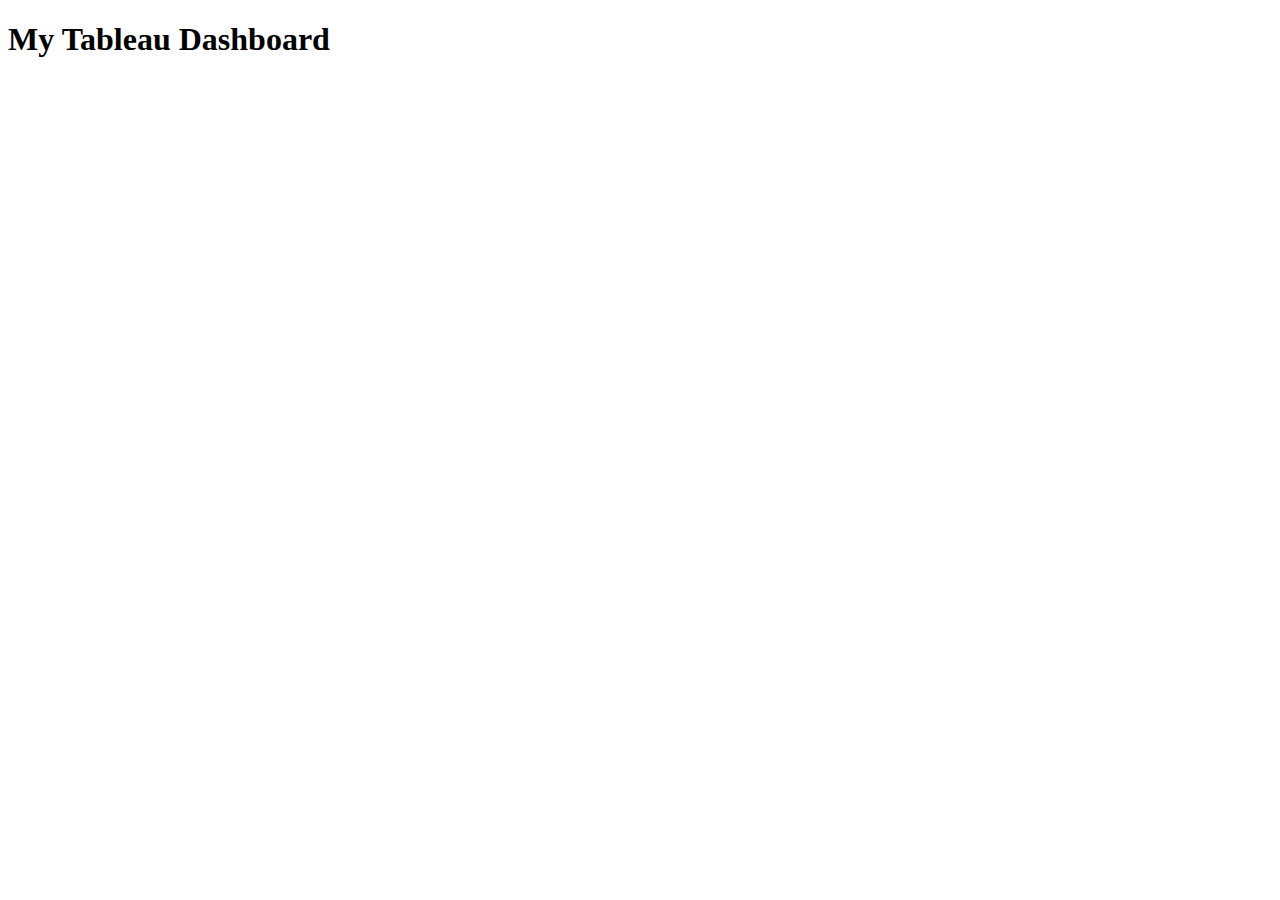
<file: boostrapt_test/tableau.html>
<!DOCTYPE html>
<html lang="en">
<head>
  <meta charset="UTF-8">
  <title>My Tableau Dashboard</title>
  <meta name="viewport" content="width=device-width, initial-scale=1.0">
</head>
<body>

  <h1>My Tableau Dashboard</h1>

  <!-- Tableau Embed Start -->
  <div class='tableauPlaceholder' id='viz1744353544803' style='position: relative'>
    <noscript>
      <a href='#'>
        <img alt='Tableau Dashboard' src='https://public.tableau.com/static/images/Pr/Project_17425008863080/Sheet8/1_rss.png' style='border: none' />
      </a>
    </noscript>
    <object class='tableauViz' style='display:none;'>
      <param name='host_url' value='https%3A%2F%2Fpublic.tableau.com%2F' />
      <param name='embed_code_version' value='3' />
      <param name='site_root' value='' />
      <param name='name' value='Project_17425008863080/Sheet8' />
      <param name='tabs' value='yes' />
      <param name='toolbar' value='yes' />
      <param name='static_image' value='https://public.tableau.com/static/images/Pr/Project_17425008863080/Sheet8/1.png' />
      <param name='animate_transition' value='yes' />
      <param name='display_static_image' value='yes' />
      <param name='display_spinner' value='yes' />
      <param name='display_overlay' value='yes' />
      <param name='display_count' value='yes' />
      <param name='language' value='en-US' />
    </object>
  </div>

  <script type='text/javascript'>
    var divElement = document.getElementById('viz1744353544803');
    var vizElement = divElement.getElementsByTagName('object')[0];
    vizElement.style.width = '100%';
    vizElement.style.height = (divElement.offsetWidth * 0.75) + 'px';

    var scriptElement = document.createElement('script');
    scriptElement.src = 'https://public.tableau.com/javascripts/api/viz_v1.js';
    vizElement.parentNode.insertBefore(scriptElement, vizElement);
  </script>


</body>
</html>
</file>
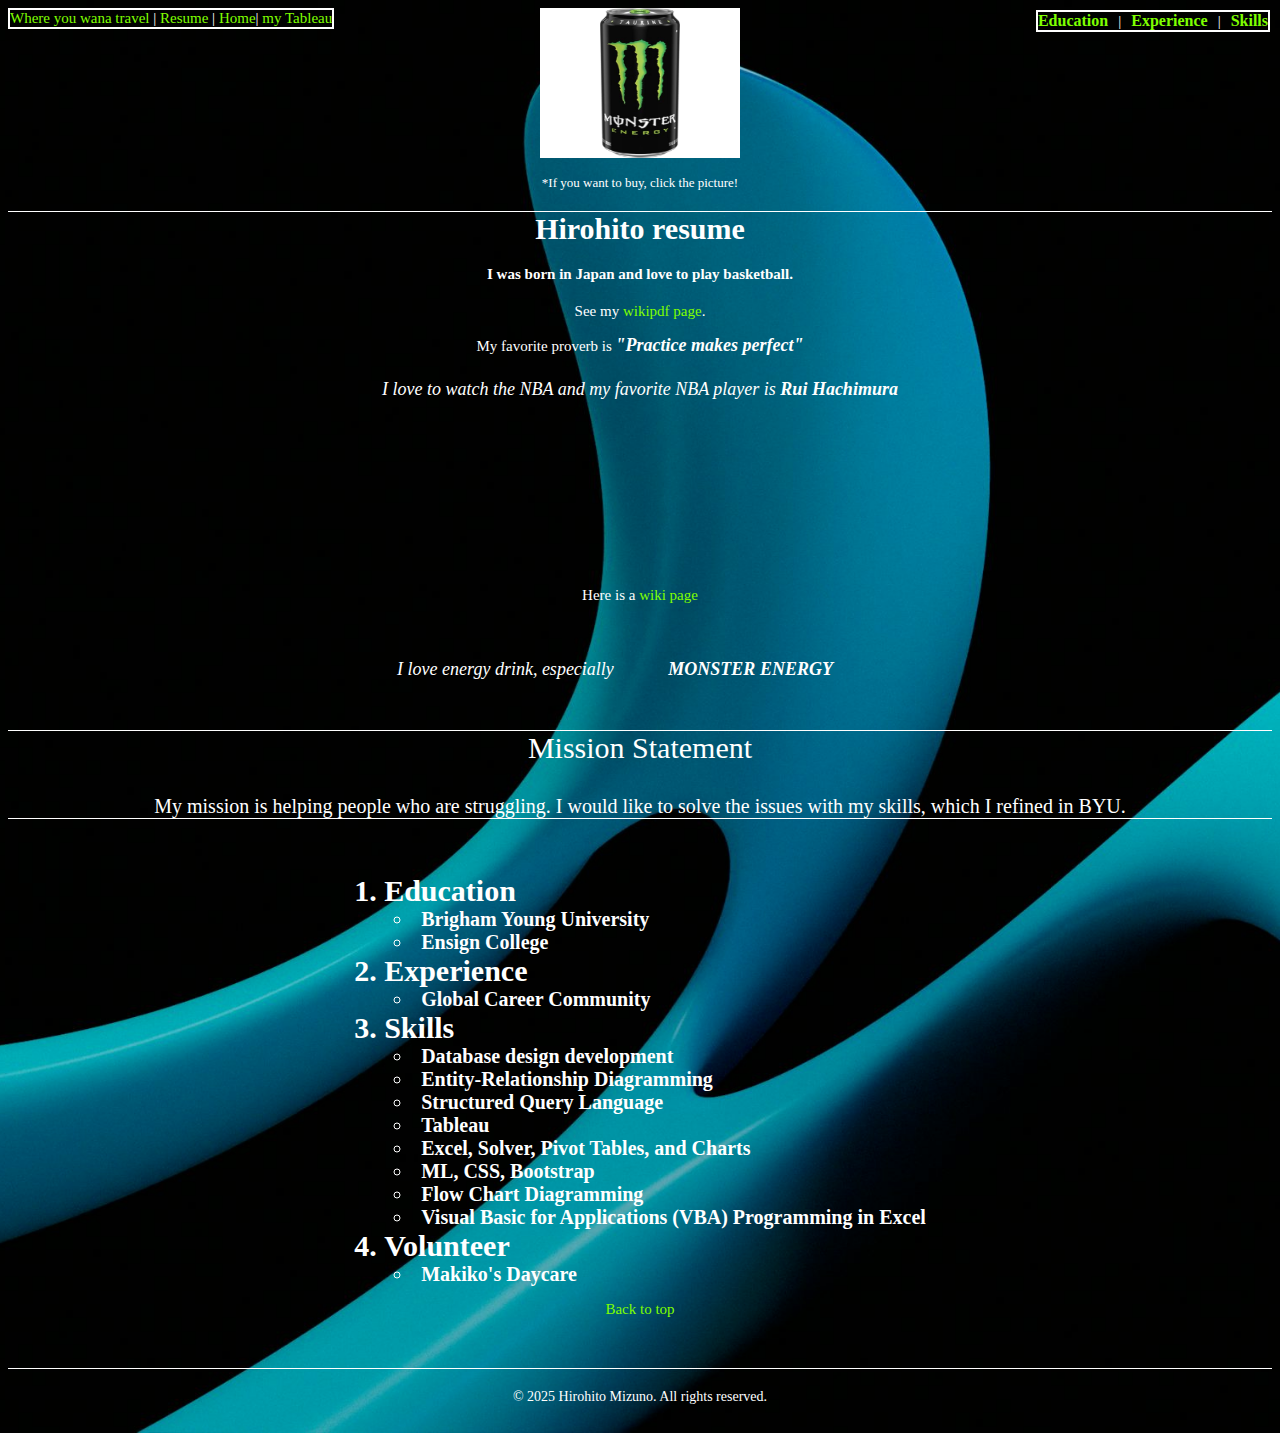
<file: boostrapt_test/resume/resume.html>
<!DOCTYPE html>
<html lang="en">
<head>
  <meta charset="UTF-8">
  <meta http-equiv="X-UA-Compatible" content="IE=edge">
  <meta name="viewport" content="width=device-width, initial-scale=1.0">
  <title>My resume</title>
  <link rel="stylesheet" href="../resume/resume.css">
</head>

<body>
  
  <div class="common">
    <a href="../resume/AI_random_country/AI_random.html" id="top">Where you wana travel</a> |
    <a href="#">Resume</a> |
    <a href="../index.html">Home</a>|
    <a href="../tableau.html">my Tableau</a>
  </div>  

  
  <div class="common top-right-menu">
    <a href="#edu">Education</a> |
    <a href="#exp">Experience</a> |
    <a href="#skl">Skills</a>
  </div>

 
  <div class="img_p">
    <a href="https://www.monsterenergy.com" target="_blank">
      <img src="../resume/image/monster_energy.jpg" height="150" width="200" alt="Monster energy drink">
    </a>
    <p class="monster">*If you want to buy, click the picture!</p>
  </div>

  <h1 class="name_T">Hirohito resume</h1>
  <h4 class="short_T">I was born in Japan and love to play basketball.</h4>

  <div class="centering_content">
    <p>See my <a href="https://en.wikipedia.org/wiki/Hirohito" target="_blank" title="wiki page for Hirohito">wikipdf page</a>.</p>
    <p>My favorite proverb is <span class="bold box1">"Practice makes perfect"</span></p>
    <p class="box1 box2">I love to watch the NBA and my favorite NBA player is <span class="bold box1 box2">Rui Hachimura</span></p>

  <div class="video-container">

    <iframe src="https://www.youtube.com/embed/2QBLKSr5C2w" 
    title="YouTube video player" frameborder="0" 
    allow="accelerometer; autoplay; clipboard-write; encrypted-media; gyroscope; picture-in-picture; web-share" 
    referrerpolicy="strict-origin-when-cross-origin" 
    allowfullscreen>
  </iframe>
  

  </div>

    <p>Here is a <a href="https://en.wikipedia.org/wiki/Rui_Hachimura" target="_blank" title="wikipage about him!">wiki page</a></p>
    <p class="box1 box2 box3">I love energy drink, especially <span class="bold box1 box2 box3">MONSTER ENERGY</span></p>
  </div>

  
  <p class="MS">Mission Statement</p>
  <p class="MS_S">My mission is helping people who are struggling. I would like to solve the issues with my skills, which I refined in BYU.</p>

  
  <div class="resumelist">
    <ol class="centered-list">
      <li id="edu" class="resumelisthead">Education
        <ul>
          <li>Brigham Young University</li>
          <li>Ensign College</li>
        </ul>
      </li>

      <li id="exp" class="resumelisthead">Experience
        <ul>
          <li>Global Career Community</li>
        </ul>
      </li>

      <li id="skl" class="resumelisthead">Skills
        <ul>
          <li>Database design development</li>
          <li>Entity-Relationship Diagramming</li>
          <li>Structured Query Language</li>
          <li>Tableau</li>
          <li>Excel, Solver, Pivot Tables, and Charts</li>
          <li>ML, CSS, Bootstrap</li>
          <li>Flow Chart Diagramming</li>
          <li>Visual Basic for Applications (VBA) Programming in Excel</li>
        </ul>
      </li>

      <li id="vol" class="resumelisthead">Volunteer
        <ul>
          <li>Makiko's Daycare</li>
        </ul>
      </li>
    </ol>
  </div>

  <div class="centering_content">
    <a href="#top">Back to top</a>
  </div>

 
  <footer class="footer">
    &copy; 2025 Hirohito Mizuno. All rights reserved.
  </footer>
</body>
</html>
</file>
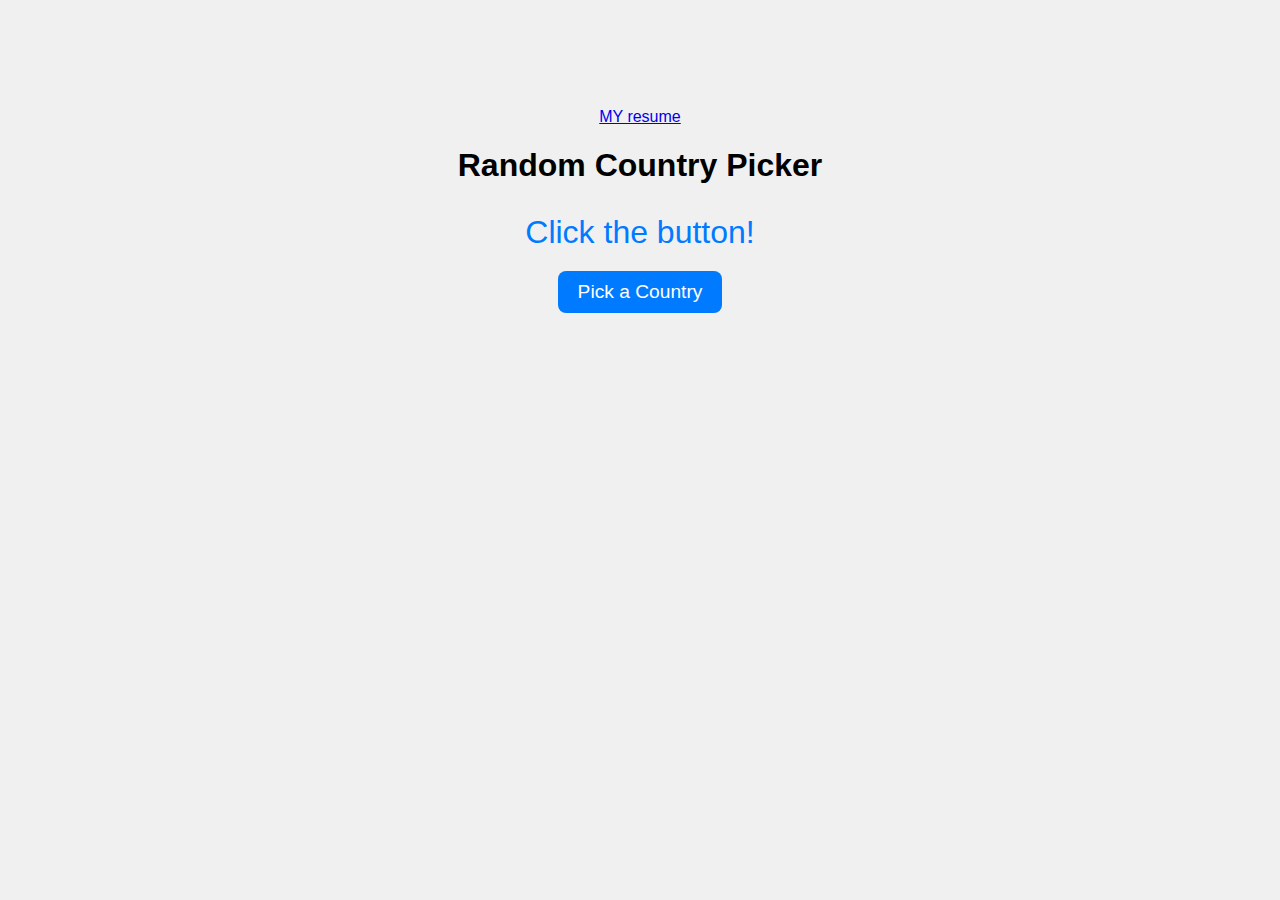
<file: boostrapt_test/resume/AI_random_country/AI_random.html>
<!DOCTYPE html>
<html lang="en">
<head>
  <meta charset="UTF-8" />
  <meta name="viewport" content="width=device-width, initial-scale=1.0"/>
  <title>Random Country Picker</title>
  <style>
    body {
      font-family: Arial, sans-serif;
      text-align: center;
      background: #f0f0f0;
      padding-top: 100px;
    }

    h1 {
      font-size: 2rem;
      margin-bottom: 30px;
    }

    #result {
      font-size: 2rem;
      margin: 20px 0;
      color: #007bff;
    }

    button {
      padding: 10px 20px;
      font-size: 1.2rem;
      background-color: #007bff;
      color: white;
      border: none;
      border-radius: 8px;
      cursor: pointer;
    }

    button:hover {
      background-color: #0056b3;
    }
  </style>
</head>
<body>
  <a href="../resume.html" id="top"> MY resume</a>

  <h1>Random Country Picker</h1>
  <div id="result">Click the button!</div>
  <button onclick="pickCountry()">Pick a Country</button>

  <script>
    const countries = [
      "Japan", "USA", "Brazil", "Germany", "India",
      "France", "Canada", "Australia", "South Korea", "Italy"
    ];

    function pickCountry() {
      const randomIndex = Math.floor(Math.random() * countries.length);
      document.getElementById('result').innerText = countries[randomIndex];
    }
  </script>
</body>
</html>
</file>
<file: boostrapt_test/resume/resume.css>
body{
    font-family: Cambria, Cochin, Georgia, Times, 'Times New Roman', serif;
    font-size: 15px;
    color: white;
    background-image: url("../resume/image/background_black.jpeg");
    background-repeat: no-repeat;
    background-size: cover;
    background-position: center;
}

.top-right-menu {
  position: absolute;
  top: 10px;
  right: 10px;
  display: flex;
  gap: 10px;              
  align-items: center;
  color: white;
}

.top-right-menu a {
  text-decoration: none;
  color: chartreuse;
  font-weight: bold;
  font-size: 16px;
}

.top-right-menu a:hover {
  text-decoration: underline;
  color: lightgreen;
}

.common{
  position: absolute;
  border: 2px solid white;
}

li{
    font-size: 20px;
    font-style: normal;
}

a{
    color: chartreuse;
    text-decoration: none;
}

a:hover{
    text-decoration: underline;
    font-weight: bold;
    font-size: 20px;
}

a:visited{
    color: yellow;
}

.resumelisthead {
    font-weight: bold;
    font-size: 30px;
}

.underline {text-decoration: underline;}
.bold { font-weight: bold;}
.justify{text-align: center;}

.box1 {
    font-size: 18px;
    font-style: italic;
}

.box2 {
     padding-top: 5px;
}

.box3 {
    margin: 50px;
}

.monster{
  font-size: small;
}
.img_p{
    text-align: center;
}

.name_T{
    text-align: center;
    border-top: 1px solid white;
}

.short_T{
    text-align: center;
}
.centering_content{
    text-align: center;
}




.MS{
    text-align: center;
    font-size: 30px;
    border-top: 1px solid white;
}

.MS_S{
    text-align: center;
    font-size: 20px;
    border-bottom: 1px solid white;
}

.resumelist {
    display: flex;
    justify-content: center;
    margin-top: 40px;
}
  
.centered-list {
    list-style-position: inside;
    text-align: left; 
    padding: 0;
    display: inline-block;
}

.footer {
    text-align: center;
    font-size: 14px;
    color: white;
    margin-top: 50px;
    padding: 20px 0;
    border-top: 1px solid white; 
}
</file>
